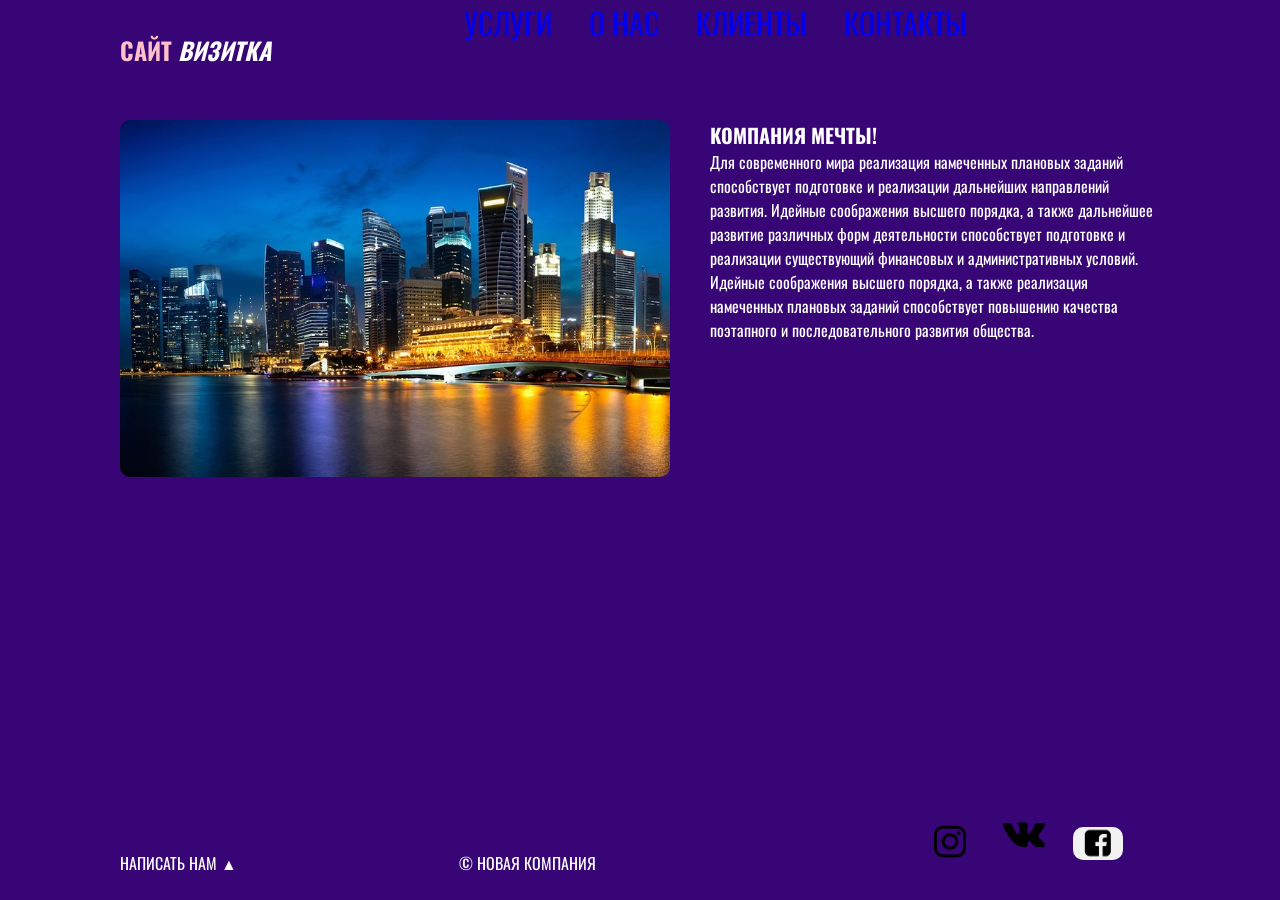
<file: index.html>
<!DOCTYPE html>
<html lang="ru">
<head>
    <meta charset="UTF-8">
    <link rel="preconnect" href="https://fonts.googleapis.com">
<link rel="preconnect" href="https://fonts.gstatic.com" crossorigin>
<link href="https://fonts.googleapis.com/css2?family=Oswald:wght@200..700&display=swap" rel="stylesheet">
    <link rel="stylesheet" href="css/style.css">
    <meta name="viewport" content="width=device-width, initial-scale=1.0">
    <title>Document</title>
</head>
<body>
    <div id="wrapper">
        <header class="clearfix">
            <a href="index.html" id="logo"><span class="pink">Сайт</span> <i>визитка</i></a>
            <nav id="mainnav">
                <ul>
                    <li><a href="uslugi.html">Услуги</a></li>
                    <li><a href="o nas.html">О нас</a></li>
                    <li><a href="klienti.html">Клиенты</a></li>
                    <li><a href="kontakti.html">Контакты</a></li>
                </ul>
            </nav>
            
        </header>
    
        <main>
            <img src="img/1.jpg" alt="" class="main_img-float">
            <h1>
                Компания мечты!
            </h1>
            <p>Для современного мира реализация намеченных плановых заданий
                способствует подготовке и реализации дальнейших направлений развития.
                Идейные соображения высшего порядка, а также дальнейшее развитие
                различных форм деятельности способствует подготовке и реализации
                существующий финансовых и административных условий. Идейные
                соображения высшего порядка, а также реализация намеченных плановых
                заданий способствует повышению качества поэтапного и последовательного
                развития общества.</p>
        </main>
    </div>
    
    <footer>
        <p class="footer_block">Написать нам &#9650</p>
        <p class="footer_block">&copy Новая компания</p>
        <div class="footer_icons">
            <a href="https://instagram.com/" target="_blank"><img src="./img/inst.png" alt="" class="footer_img"></a>
            <a href="https://vk.com/" target="_blank"><img src="./img/vk.png" alt="" class="footer_img"></a>
            <a href="https://facebook.com" target="_blank"><img src="./img/facebook.png" alt="" class="footer_img"></a>
        </div>
    </footer>
</body>
</html>
</file>
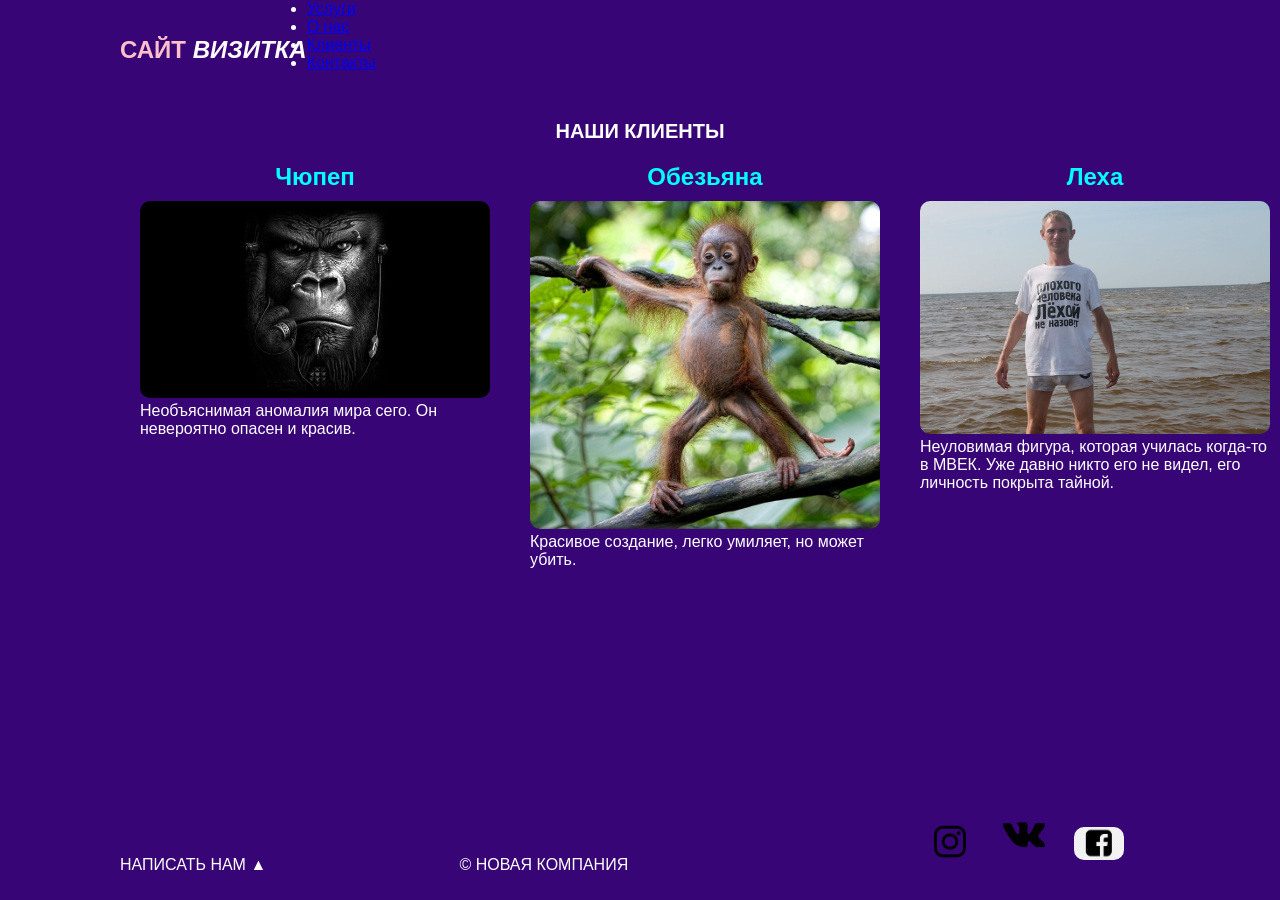
<file: klienti.html>
<!DOCTYPE html>
<html lang="ru">
<head>
    <meta charset="UTF-8">
    <link rel="stylesheet" href="css/style.css">
    <meta name="viewport" content="width=device-width, initial-scale=1.0">
    <title>Document</title>
</head>
<body>
    <div id="wrapper">
        <header>
            <a href="index.html" id="logo"><span class="pink">Сайт</span> <i>визитка</i></a>
            <ul>
                <li><a href="uslugi.html">Услуги</a></li>
                <li><a href="o nas.html">О нас</a></li>
                <li><a href="klienti.html">Клиенты</a></li>
                <li><a href="kontakti.html">Контакты</a></li>
            </ul>
        </header>
        <main>
            <h1 class="glav-zag">НАШИ КЛИЕНТЫ</h1>
            <section class="img-sect">
                <article class="img-art">
                    <h2 class="zag">Чюпеп</h2>
                    <img src="./img/chupep.webp" alt="" class="img-kl">
                    <p>Необъяснимая аномалия мира сего. Он невероятно
                        опасен и красив.
                    </p>
                </article>
                <article class="img-art">
                    <h2 class="zag">Обезьяна</h2>
                    <img src="./img/obezana.jpg" alt="" class="img-kl">
                    <p>Красивое создание, легко умиляет, но может убить.
                    </p>
                </article>
                <article class="img-art">
                    <h2 class="zag">Леха</h2>
                    <img src="./img/leha.jpg" alt="" class="img-kl">
                    <p>Неуловимая фигура, которая училась когда-то в МВЕК. Уже давно
                        никто его не видел, его личность покрыта тайной.
                    </p>
                </article>
            </section>
        </main>
    </div>
    
    <footer>
        <p class="footer_block">Написать нам &#9650</p>
        <p class="footer_block">&copy Новая компания</p>
        <div class="footer_icons">
            <a href="instagram.com" target="_blank"><img src="./img/inst.png" alt="" class="footer_img"></a>
            <a href="vk.com" target="_blank"><img src="./img/vk.png" alt="" class="footer_img"></a>
            <a href="facebook.com" target="_blank"><img src="./img/facebook.png" alt="" class="footer_img"></a>
        </div>
    </footer>
</body>
</html>
</file>
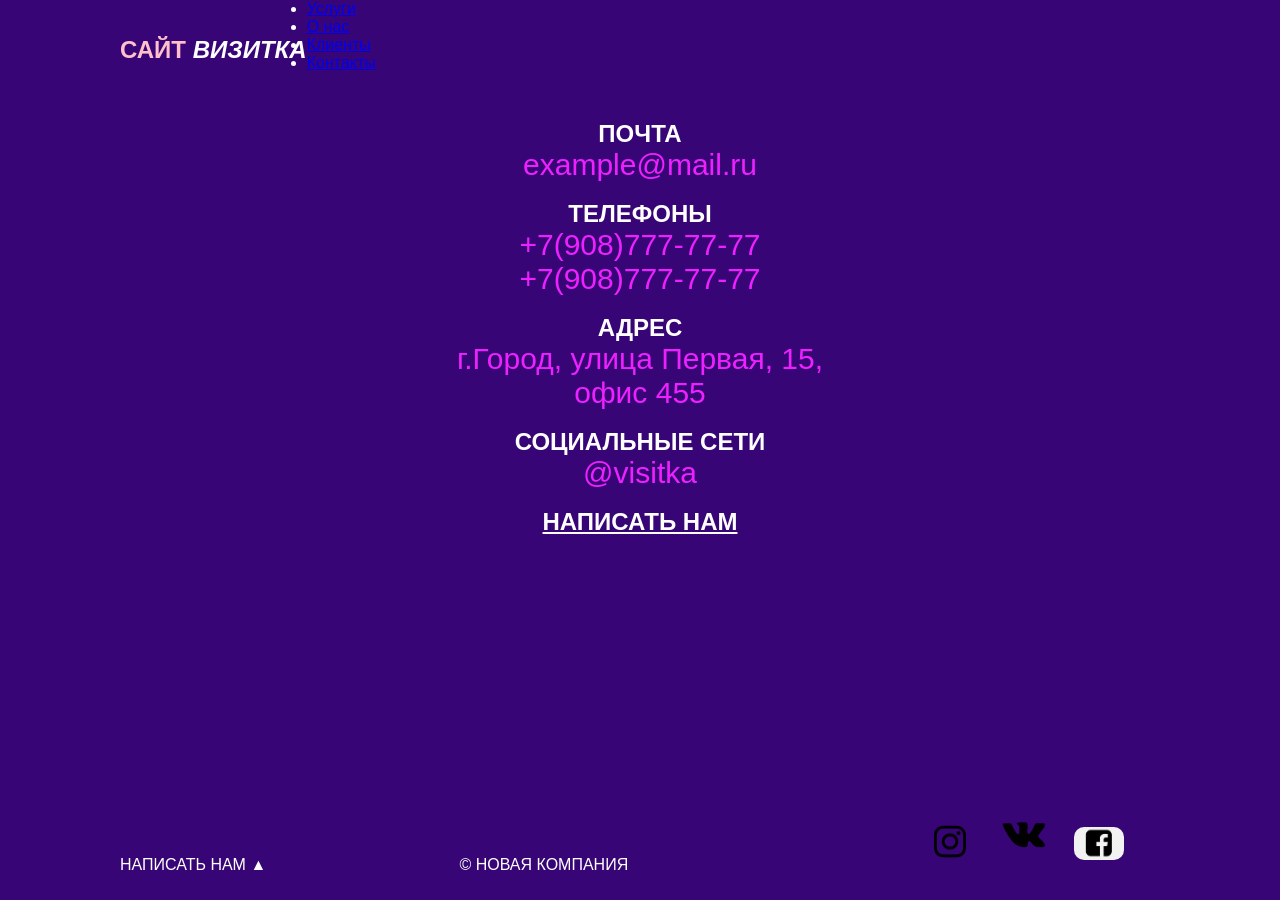
<file: kontakti.html>
<!DOCTYPE html>
<html lang="ru">
<head>
    <meta charset="UTF-8">
    <link rel="stylesheet" href="css/style.css">
    <meta name="viewport" content="width=device-width, initial-scale=1.0">
    <title>Document</title>
</head>
<body>
    <div id="wrapper">
        <header>
            <a href="index.html" id="logo"><span class="pink">Сайт</span> <i>визитка</i></a>
            <ul>
                <li><a href="uslugi.html">Услуги</a></li>
                <li><a href="o nas.html">О нас</a></li>
                <li><a href="klienti.html">Клиенты</a></li>
                <li><a href="kontakti.html">Контакты</a></li>
            </ul>
        </header>
    
        <main>
            <div class="main-text">
                <h2>ПОЧТА</h2>
                <p class="colored-text-p">example@mail.ru</p>
                <br>
                <h2>ТЕЛЕФОНЫ</h2>
                <p class="colored-text-p">+7(908)777-77-77</p>
                <p class="colored-text-p">+7(908)777-77-77</p>
                <br>
                <h2>АДРЕС</h2>
                <p class="colored-text-p">г.Город, улица Первая, 15,  <br>офис 455</p>
                <br>
                <h2>СОЦИАЛЬНЫЕ СЕТИ</h2>
                <p class="colored-text-p">@visitka</p>
                <br>
                <h2 class="podcherknutiy">НАПИСАТЬ НАМ</h2>
            </div>
            
            </main>
    </div>
    
    <footer>
        <p class="footer_block">Написать нам &#9650</p>
        <p class="footer_block">&copy Новая компания</p>
        <div class="footer_icons">
            <a href="instagram.com" target="_blank"><img src="./img/inst.png" alt="" class="footer_img"></a>
            <a href="vk.com" target="_blank"><img src="./img/vk.png" alt="" class="footer_img"></a>
            <a href="facebook.com" target="_blank"><img src="./img/facebook.png" alt="" class="footer_img"></a>
        </div>
    </footer>
</body>
</html>
</file>
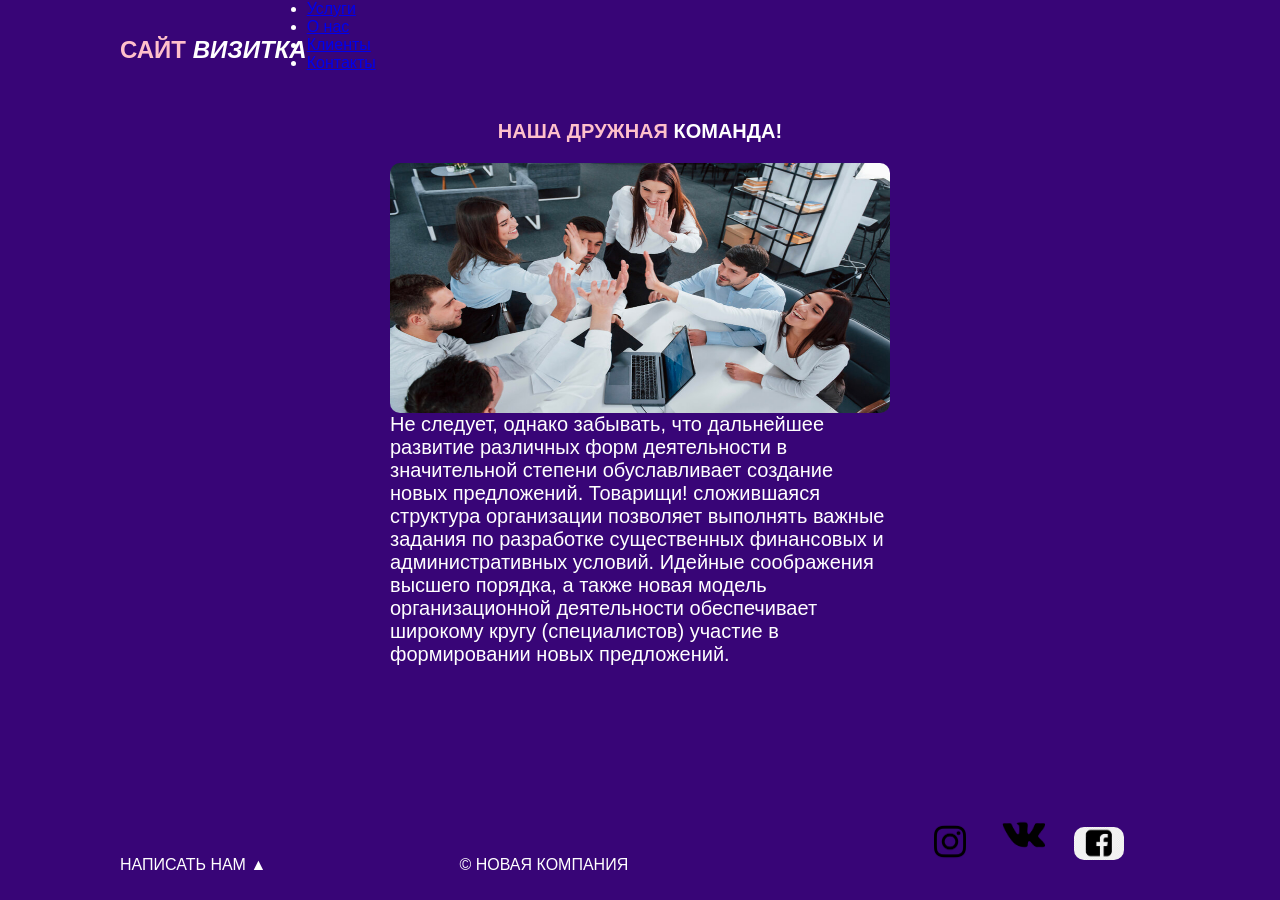
<file: o nas.html>
<!DOCTYPE html>
<html lang="ru">
<head>
    <meta charset="UTF-8">
    <link rel="stylesheet" href="css/style.css">
    <meta name="viewport" content="width=device-width, initial-scale=1.0">
    <title>Document</title>
</head>
<body>
    <div id="wrapper">
        <header>
            <a href="index.html" id="logo"><span class="pink">Сайт</span> <i>визитка</i></a>
            <ul>
                <li><a href="uslugi.html">Услуги</a></li>
                <li><a href="o nas.html">О нас</a></li>
                <li><a href="klienti.html">Клиенты</a></li>
                <li><a href="kontakti.html">Контакты</a></li>
            </ul>
        </header>
    
        <main>
            <h1 class="zagolovok"><span class="pink">НАША ДРУЖНАЯ </span> КОМАНДА!</h1>
            <img src="./content/коллектив.jpg" alt="" class="img_coll">
            <div class="grid-container">
                <p>
                    Не следует, однако забывать, что дальнейшее развитие различных
                    форм деятельности в значительной степени обуславливает создание
                    новых предложений. Товарищи! сложившаяся структура организации позволяет выполнять
                    важные задания по разработке существенных финансовых и административных условий.
                    Идейные соображения высшего порядка, а также новая модель организационной деятельности
                    обеспечивает широкому кругу (специалистов) участие в формировании новых предложений.
                </p>
            </div>
        </main>
    </div>
    
    <footer>
        <p class="footer_block">Написать нам &#9650</p>
        <p class="footer_block">&copy Новая компания</p>
        <div class="footer_icons">
            <a href="instagram.com" target="_blank"><img src="./img/inst.png" alt="" class="footer_img"></a>
            <a href="vk.com" target="_blank"><img src="./img/vk.png" alt="" class="footer_img"></a>
            <a href="facebook.com" target="_blank"><img src="./img/facebook.png" alt="" class="footer_img"></a>
        </div>
    </footer>
</body>
</html>
</file>
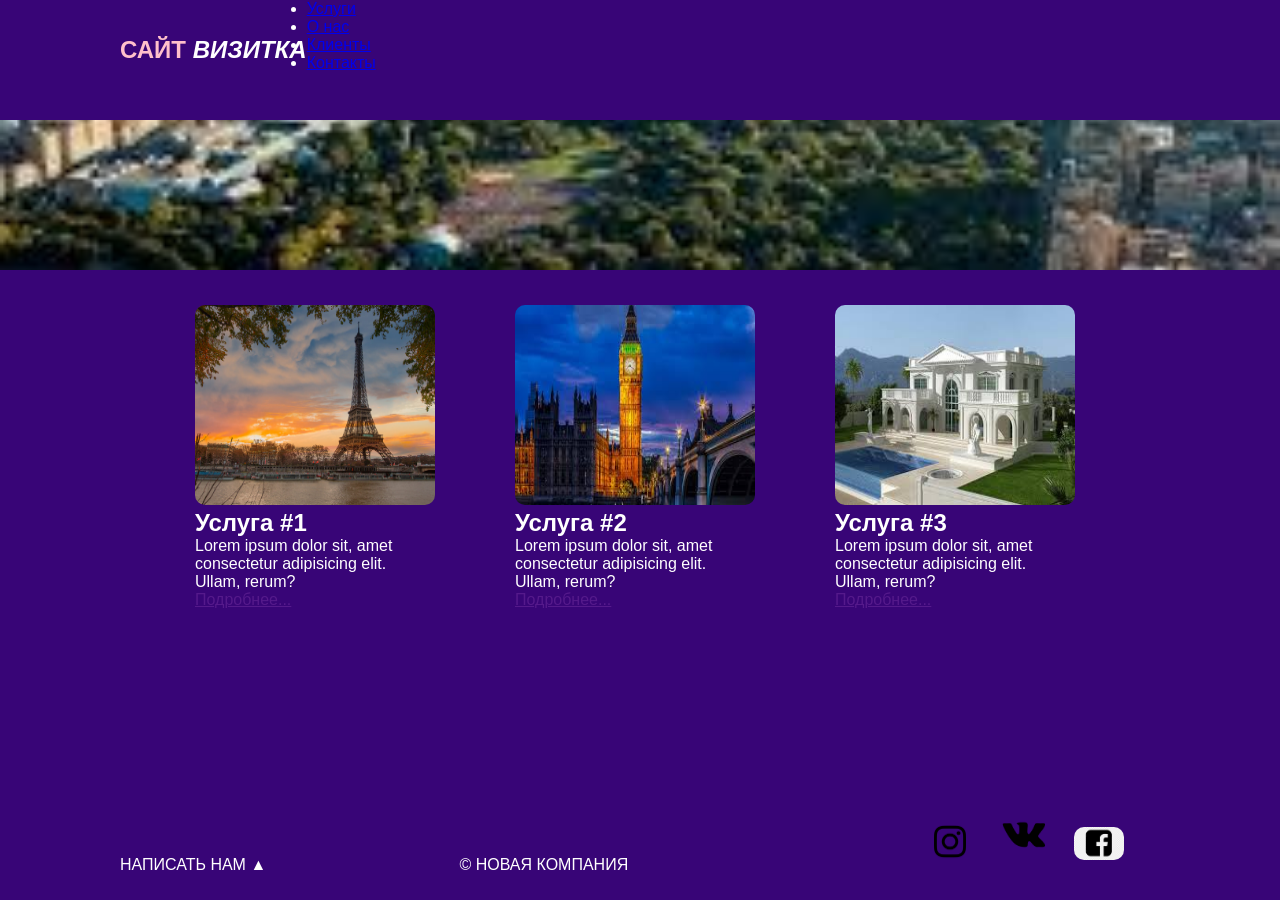
<file: uslugi.html>
<!DOCTYPE html>
<html lang="ru">
<head>
    <meta charset="UTF-8">
    <link rel="stylesheet" href="css/style.css">
    <meta name="viewport" content="width=device-width, initial-scale=1.0">
    <title>Document</title>
</head>
<body>
    <div id="wrapper">
        <header>
            <a href="index.html" id="logo"><span class="pink">Сайт</span> <i>визитка</i></a>
            <ul>
                <li><a href="uslugi.html">Услуги</a></li>
                <li><a href="o nas.html">О нас</a></li>
                <li><a href="klienti.html">Клиенты</a></li>
                <li><a href="kontakti.html">Контакты</a></li>
            </ul>
        </header>
    <div id="panorama"></div>
        <main>
            <section class="services" class="clearfix">
                <article class="services_item">
                    <img src="./content/3.jpg" alt="" class="services_img">
                    <h2>Услуга #1</h2>
                    <p>Lorem ipsum dolor sit, amet consectetur adipisicing elit. Ullam, rerum?</p>
                    <p><a href="">Подробнее...</a></p>
                </article>
                <article class="services_item">
                    <img src="./content/4.jpg" alt="" class="services_img">
                    <h2>Услуга #2</h2>
                    <p>Lorem ipsum dolor sit, amet consectetur adipisicing elit. Ullam, rerum?</p>
                    <p><a href="">Подробнее...</a></p>
                </article>
                <article class="services_item">
                    <img src="./content/5.jfif" alt="" class="services_img">
                    <h2>Услуга #3</h2>
                    <p>Lorem ipsum dolor sit, amet consectetur adipisicing elit. Ullam, rerum?</p>
                    <p><a href="">Подробнее...</a></p>
                </article>
            </section>
            <h1 class="h1-invisible">Услуги компании</h1>
        </main>
    </div>
    
    <footer>
        <p class="footer_block">Написать нам &#9650</p>
        <p class="footer_block">&copy Новая компания</p>
        <div class="footer_icons">
            <a href="instagram.com" target="_blank"><img src="./img/inst.png" alt="" class="footer_img"></a>
            <a href="vk.com" target="_blank"><img src="./img/vk.png" alt="" class="footer_img"></a>
            <a href="facebook.com" target="_blank"><img src="./img/facebook.png" alt="" class="footer_img"></a>
        </div>
    </footer>
</body>
</html>
</file>
<file: css/style.css>
* {
    margin:0;
    padding: 0;
   }
   html,body {
    height: 100%;
   }
   header, main, footer {
    width: 1040px;
    margin: 0 auto;
   }
   #wrapper{
    min-height: 100%;
    height: auto !important;
    height: 100%;
    width: 100%;
   }
   header{
    height:120px; 
   }
   main{
    padding-bottom: 100px;
   }
   footer{ 
    margin: -100px auto 0;
    position: relative;
    height: 100px;
   }
body {
    background-color: #380577;
    color: white;
}   
.main_img-float {
    width: 550px;
    float: left;
    margin-right: 40px;
}
#panorama {
    width: 100%;
    height: 150px;
    background: url(/content/6.jfif) no-repeat center 70%;
    background-size: cover;
   }

.services_img {
    width: 240px;
    height: 200px;
}

.services_item {
    margin-left: 40px;
    margin-right: 40px;
    width: 240px;
    float: left;
}

.services {
    padding: 35px;
    border: 5px;
}
.clearfix::after {
    content: "";
    display: table;
    clear: both;
    }

.h1-invisible {
    visibility: hidden;
}

.zagolovok {
    /* display: flex; */
    text-align: center;
    margin-bottom: 20px;
}

.img_coll {
    display: flex;
    width: 500px;
    height: 250px;
    margin-left: 270px;
}

.grid-container {
    font-size: 20px;
    width: 500px;
    margin: auto;
}
.podcherknutiy {
    text-decoration: underline;
}

.main-text {
    text-align: center;
}

.colored-text-p {
    color: #ed21ff;
    font-size: 30px;
}

.img-sect {
    display: flex;
    justify-content: space-between;
}

.img-art {
    flex: 1;
    margin: 20px;
}

.img-kl {
    width: 350px;
}

.zag {
    text-align: center;
    margin-bottom: 10px;
    color: aqua;
}

.glav-zag {
    text-align: center;
}

.footer_block {
    display: inline-block;
    width: 335px;
    text-transform: uppercase;
}

.footer_icons {
    display: inline-block;
    width: 335px;
    text-align: right;
}

.footer_img {
    width: 50px;
    margin: 10px;
}
#logo {
    text-transform: uppercase;
    text-decoration: none;
    color: white;
    font-weight: bold;
    line-height: 100px;
    font-size: 24px;
    float: left;
}

.pink {
    color: pink;
}

#modal {
    height: 500px;
    width: 500px;
    position: absolute;
    top: 25%;
    left: 25%;
    border: 1px solid black;
    background: white;    
}

h1 {
    text-transform: uppercase;
    font-weight: bold;
    font-size: 20px;
}

img {
    border-radius: 10px;
    box-shadow: inset;
}

body {
    font-family: 'Oswald', 'Verdana', 'Arial', 'Helvetica', sans-serif;
}

.serif{
    font-family: Times, 'Times New Roman', Georgia, serif;
    }
.sans-serif{
    font-family: Verdana, Arial, Helvetica, sans-serif;
    }
.monospace{
    font-family: 'Lucida Console', Courier, monospace;
    }


    #mainnav ul {
        list-style: none;
        margin: 0;
        padding-left: 0;
    }

    #mainnav li {
        display: inline;
        margin: 0 15px;
    }

    #mainnav a {
        text-decoration: none;
    }

#mainnav {
    font-size: 30px;
    color: white;
    text-transform: uppercase;
    display: flex;
    justify-content: center;
}
</file>
